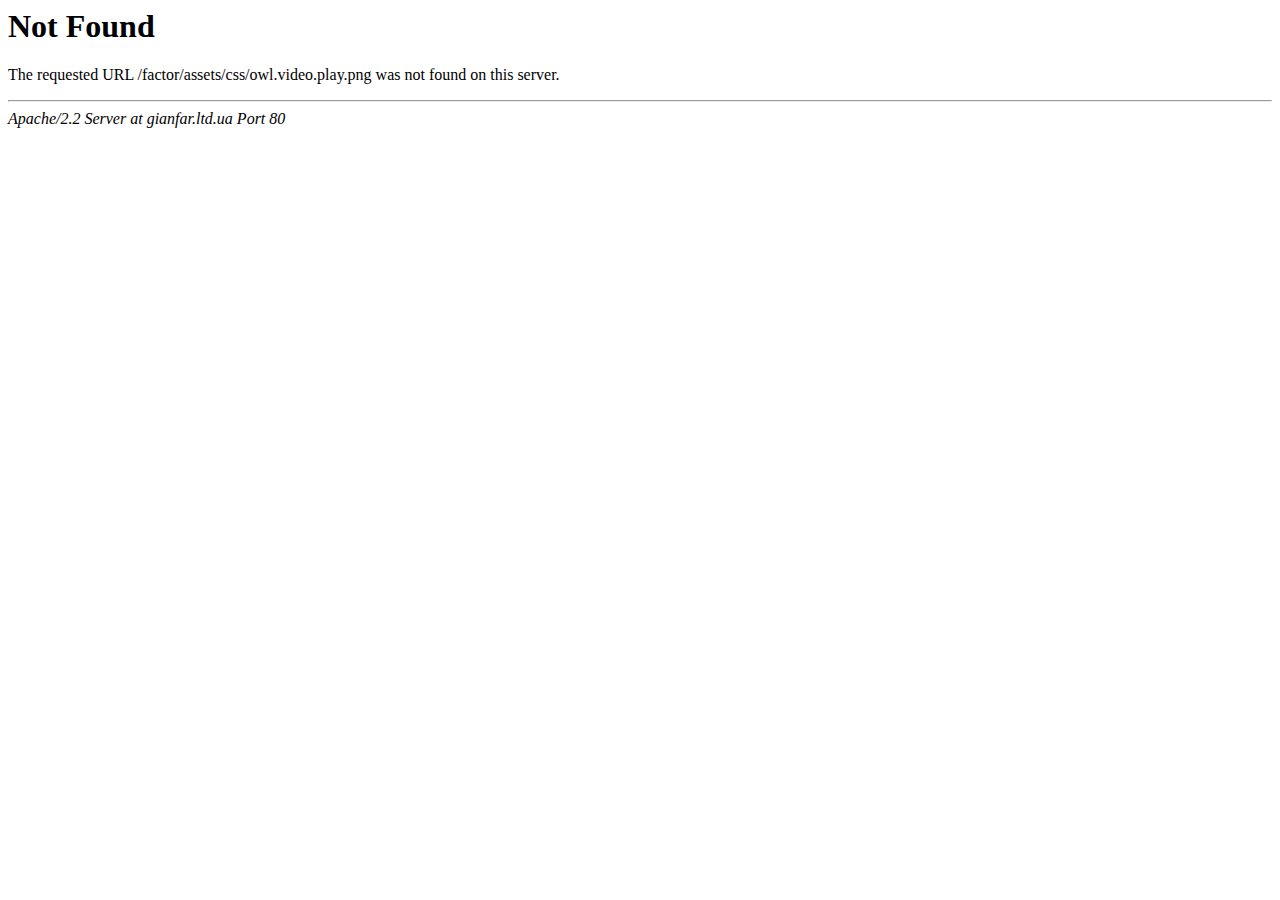
<file: assets/css/owl.video.play.html>
<!DOCTYPE HTML PUBLIC "-//IETF//DTD HTML 2.0//EN">
<html><head>
<title>404 Not Found</title>
</head><body>
<h1>Not Found</h1>
<p>The requested URL /factor/assets/css/owl.video.play.png was not found on this server.</p>
<hr>
<address>Apache/2.2 Server at gianfar.ltd.ua Port 80</address>
</body></html>
</file>
